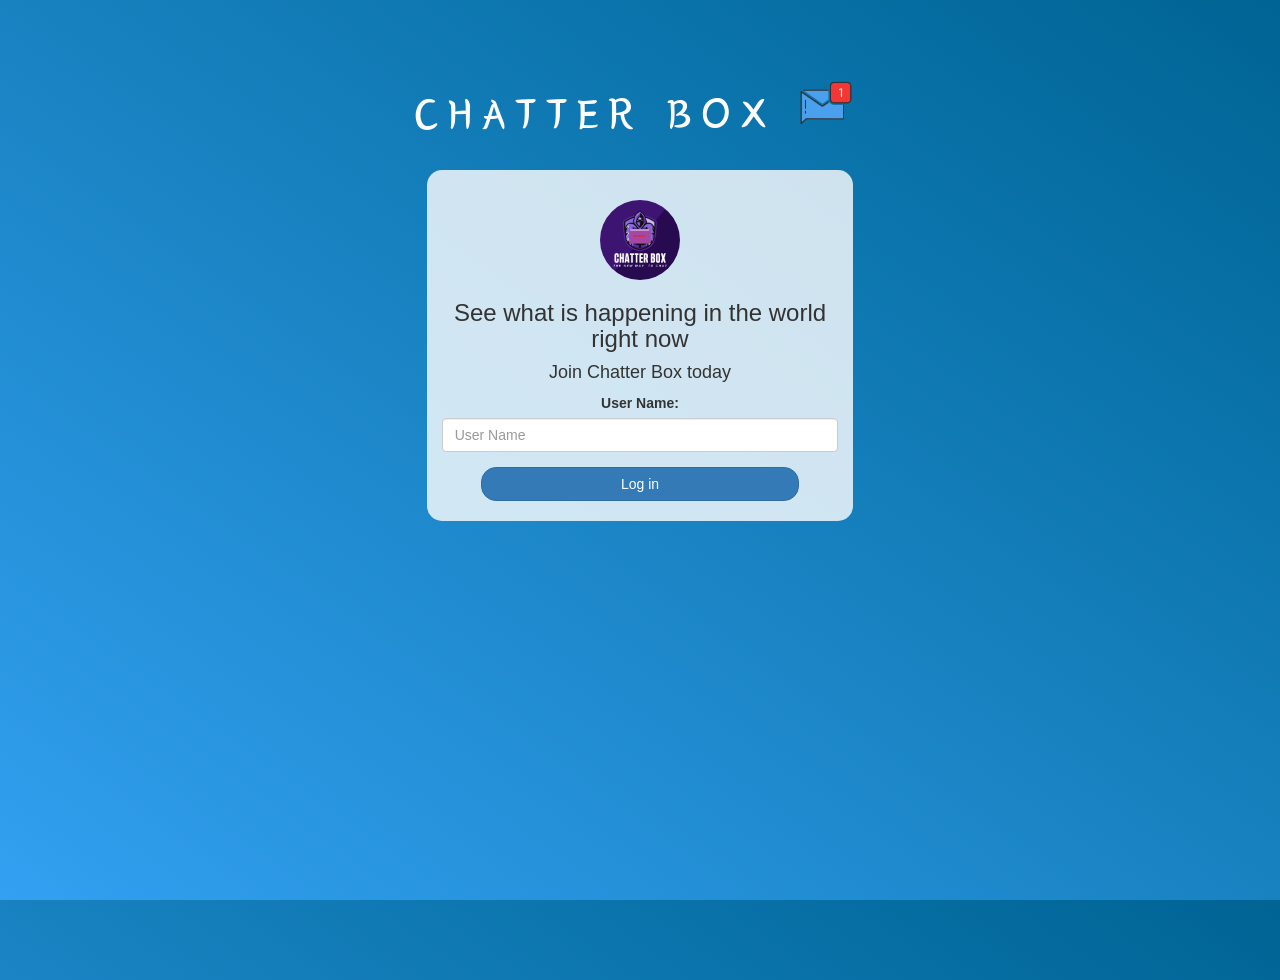
<file: index.html>
<!DOCTYPE html>
<html>
<head>
    <title>Kwitter</title>
    <link href="https://fonts.googleapis.com/css?family=Yeon+Sung&display=swap" rel="stylesheet">
    <meta name="viewport" content="width=device-width, initial-scale=1">

    <link rel="stylesheet" href="https://maxcdn.bootstrapcdn.com/bootstrap/3.4.0/css/bootstrap.min.css">
    <script src="https://ajax.googleapis.com/ajax/libs/jquery/3.4.1/jquery.min.js"></script>
    <script src="https://maxcdn.bootstrapcdn.com/bootstrap/3.4.0/js/bootstrap.min.js"></script>

    <link rel="stylesheet" type="text/css" href="style.css">
    <script src="kwitter.js"></script>
</head>

<body>
    <center>
        <h1 class="header">
            CHATTER BOX <sup>
                <img src="m2.png">
            </sup>
        </h1>
        <div class="col-lg-4 col-md-6 col-sm-6 col-xs-11 login_div">
            <img src="Chatter%20box.png" class="logo">
            <h3>See what is happening in the world right now</h3>
            <h4>Join Chatter Box today</h4>
            <div class="form-group">
                <label>User Name:</label>
                <input type="text" id="user_name" class="form-control" placeholder="User Name">
            </div>
            <button id="login_button" onclick="addUser();" class="btn btn-primary">Log in</button>
            <br><br>
        </div>
    </center>
</body></html>
</file>
<file: style.css>
html,
body {
    height: 100%;
    margin: 0;
}

body {
    background-image: linear-gradient(to right top, #33a0f1, #2591d9, #1882c1, #0a73aa, #006494);
}

.header {
    color: white;
    font-family: 'Yeon Sung';
    font-size: 45px;
    letter-spacing: 10px;
    margin-top: 80px;
}

.header img {
    width: 80px;
    margin-left: -15px;
}

.login_div {
    background: rgba(255, 255, 255, 0.8);
    float: none;
    border-radius: 15px;
}

.logo {
    width: 80px;
    margin-top: 30px;
    border-radius: 40px;
}

#login_button {
    width: 80%;
    border-radius: 15px;
}

.room_name {
    cursor: pointer;
    font-size: 20px;
}


#logout {
    font-size: 20px;
    float: right;
}


#output {
    padding: 10px;
    width: 80%;
    background: rgba(255, 255, 255, 0.8);
    border-radius: 15px;
}

.input_div_room_page {
    width: 80%;
}

.input_div label {
    color: white;
    font-size: 20px;
}


.input_div_message_page {
    position: fixed;
    bottom: 0px;
    width: 100%;
    background: rgba(255, 255, 255, 0.8);
}

.input_div_message_page label {
    color: black;
}

.input_div_message_page #msg {
    width: 80%;
}

.input_div_message_page button {
    margin-top: 15px;
    width: 50%;
}

.color_white {
    color: white
}

.user_tick {
    width: 20px;
}

.message_h4 {
    padding-left: 5px;
    color: grey;
}
</file>
